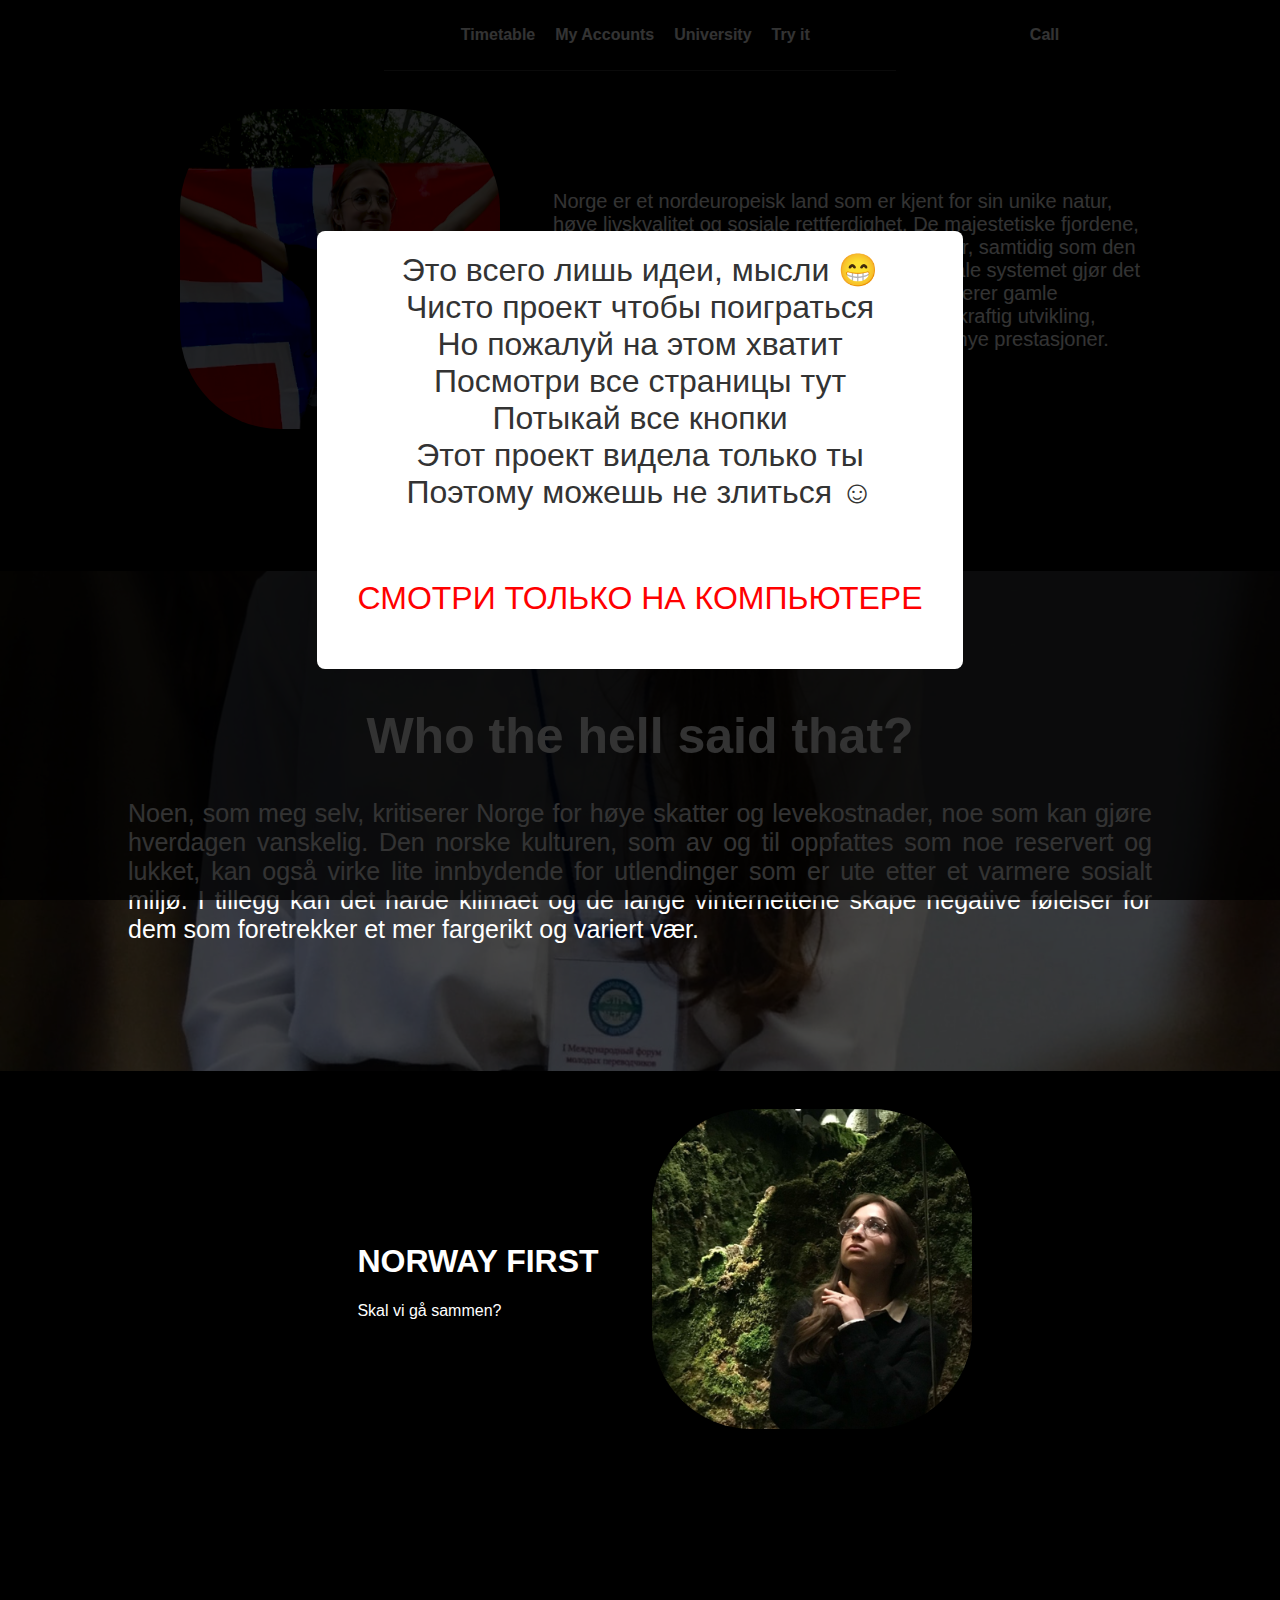
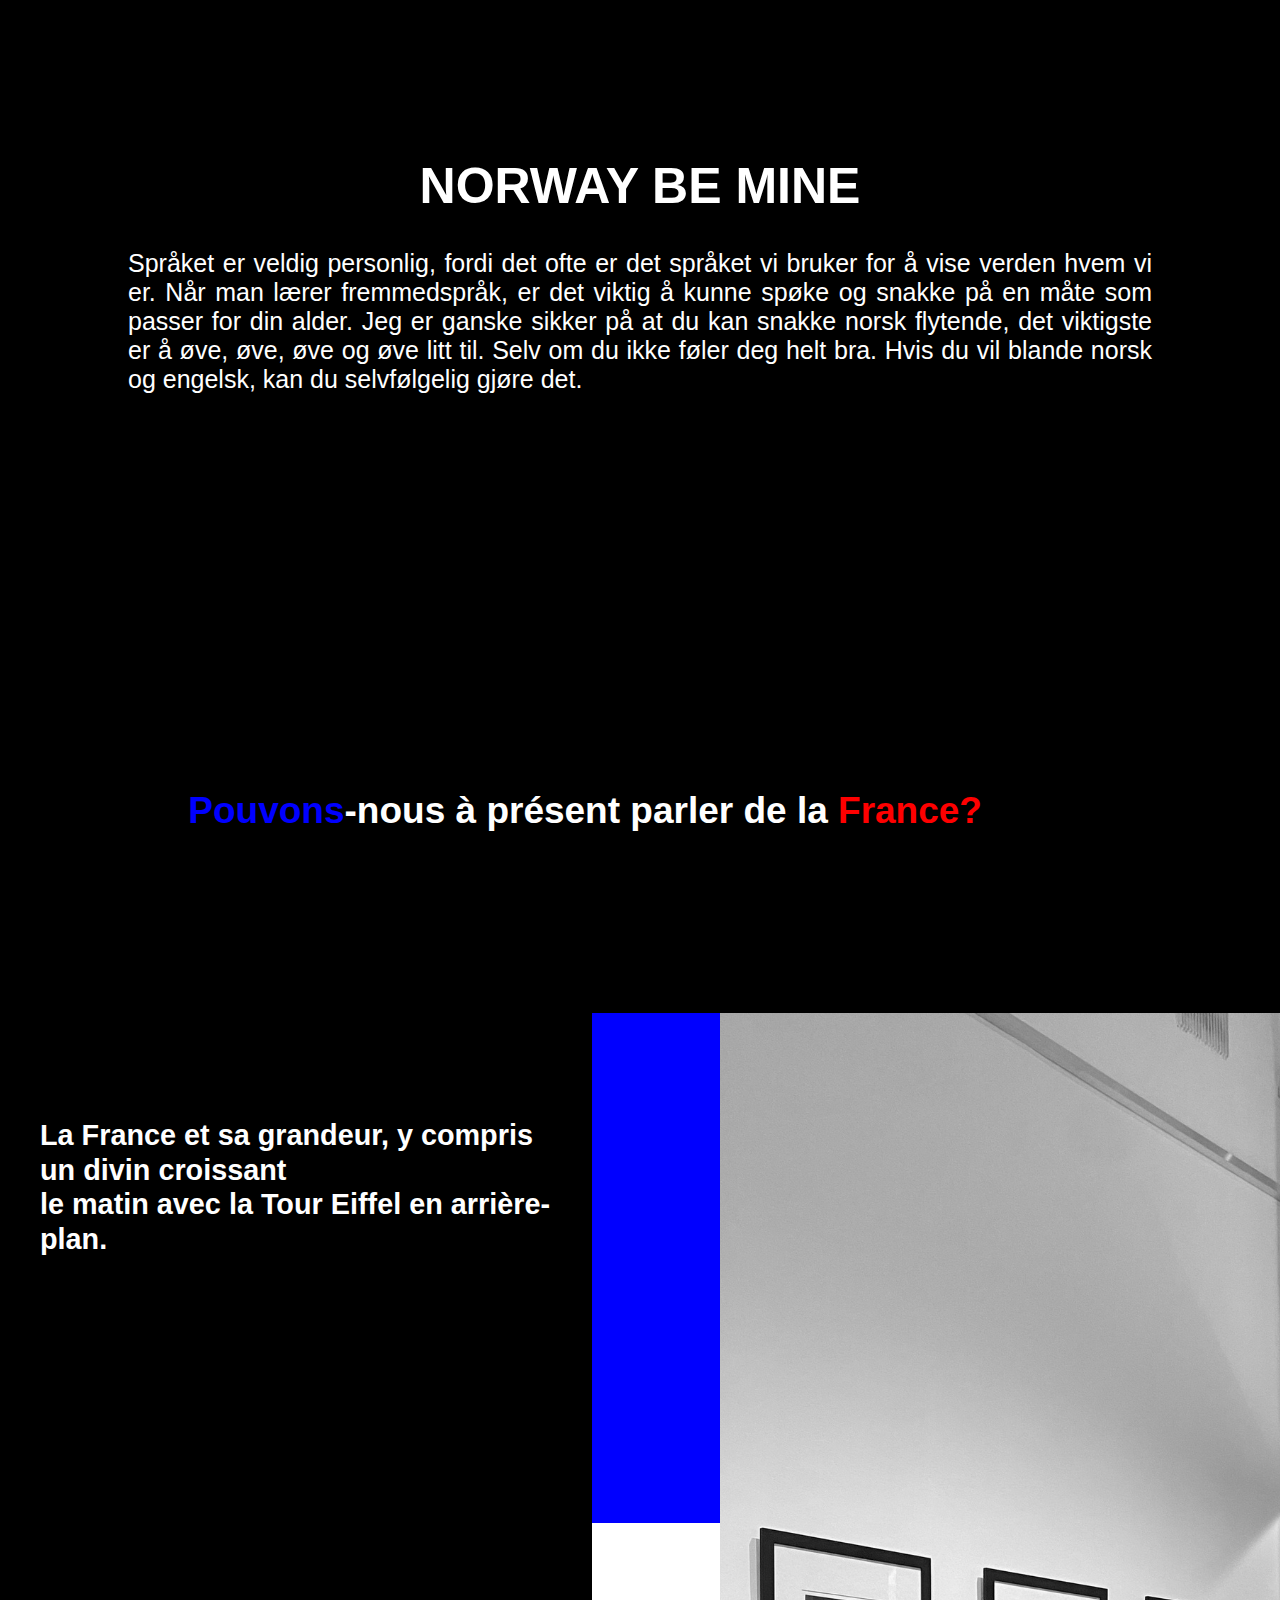
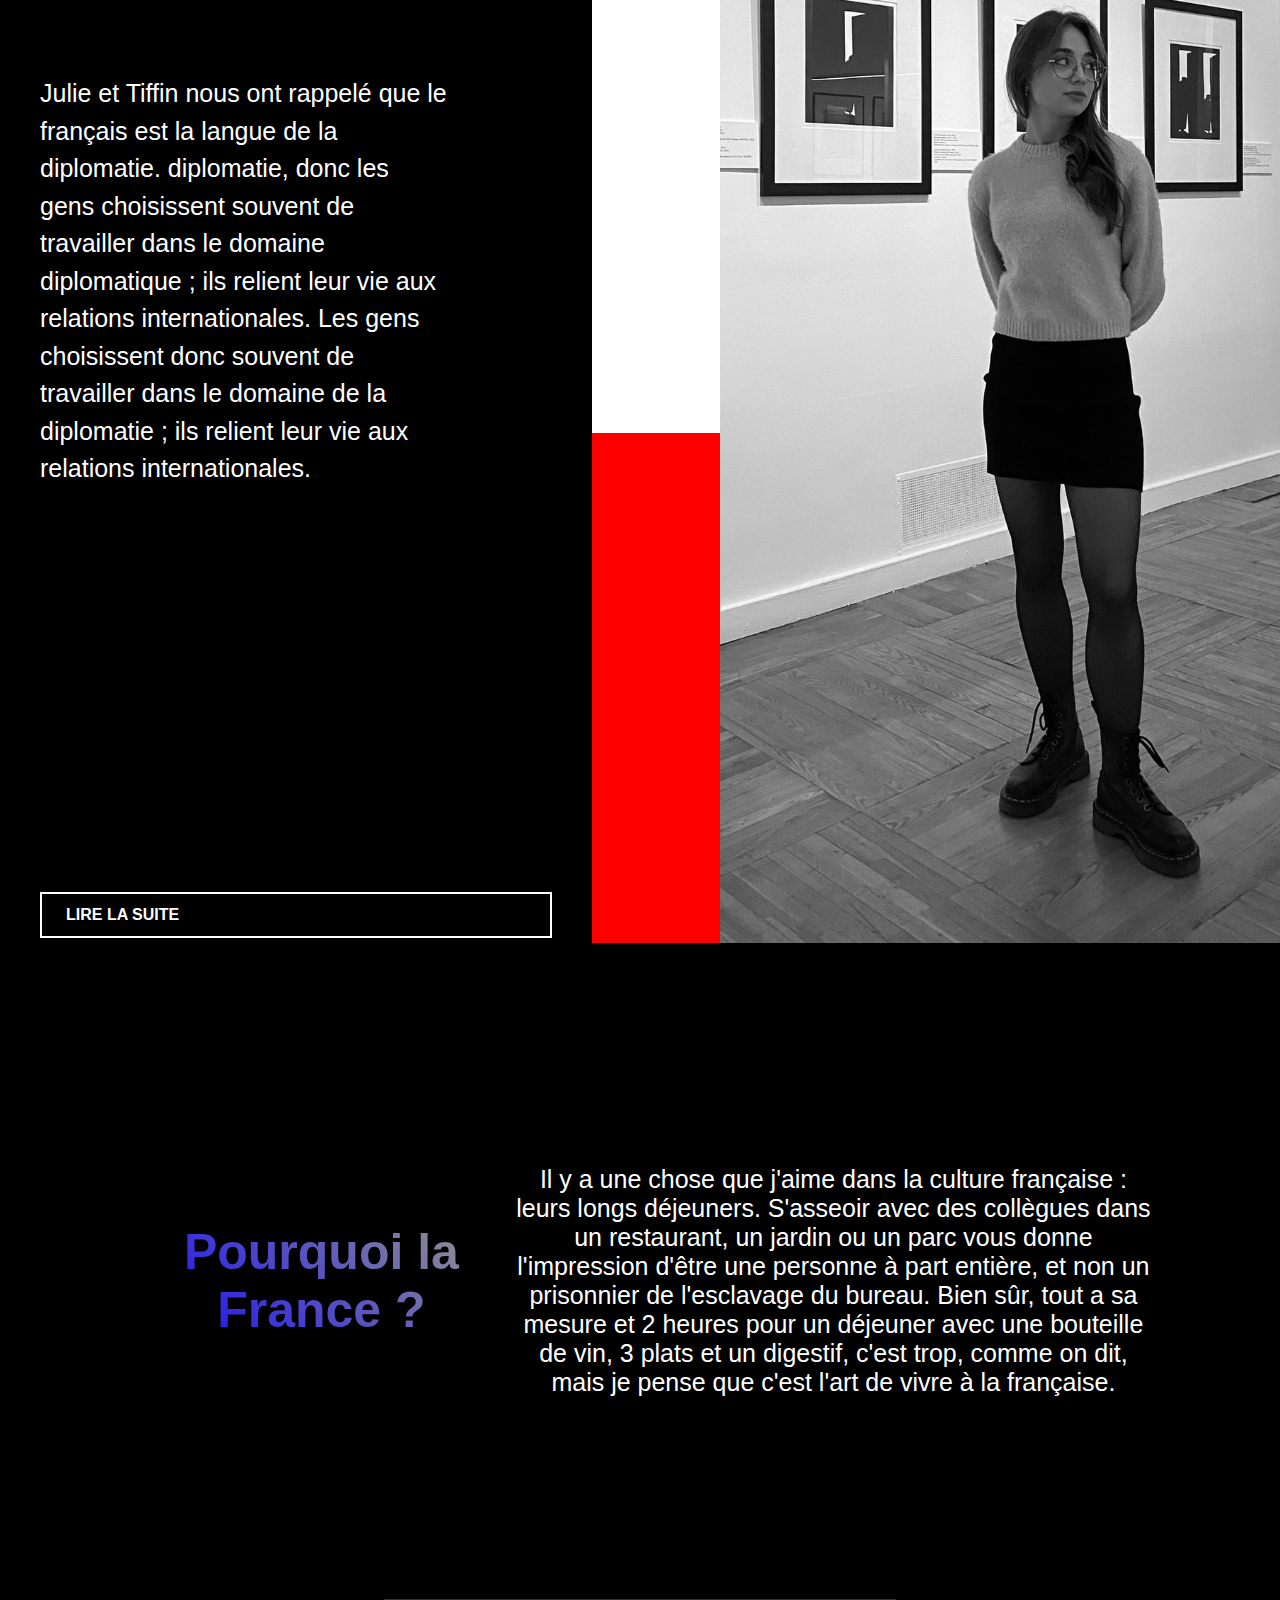
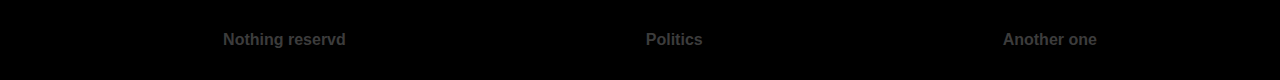
<file: index.html>
<!DOCTYPE html>
<html lang="ru">
  <head>
    <meta charset="UTF-8" />
    <meta http-equiv="X-UA-Compatible" content="IE=edge" />
    <meta name="viewport" content="width=device-width, initial-scale=1.0" />
    <link rel="stylesheet" href="./css/index.css" />
    <title>My name is Pouline</title>
  </head>
  <body>
    <div class="container">
      <div class="title">
        <div class="title3">
          <nav class="menu">
            <ul>
              <li>
                <a href="https://www.uio.no/tjenester/index.html">Timetable</a>
              </li>
              <li><a href="https://vk.com/p_sharman">My Accounts</a></li>
              <li>
                <a
                  href="https://www.uio.no/studier/bli-student/?gad_source=1&gclid=CjwKCAiAiaC-BhBEEiwAjY99qO5Cc7KGTC62QKwOmq5_dSYe5n4FfbvNLJubORKdoem-kM3f44CGKhoCn4MQAvD_BwE"
                  >University</a
                >
              </li>
              <li><a href="/2page/index.html">Try it</a></li>
            </ul>
          </nav>
        </div>

        <div id="modal" class="modal">
          <button id="enterButton" class="modal-button">
            Это всего лишь идеи, мысли &#128513; <br />
            Чисто проект чтобы поиграться<br />
            Но пожалуй на этом хватит<br />
            Посмотри все страницы тут<br />Потыкай все кнопки<br />Этот проект
            видела только ты<br />
            Поэтому можешь не злиться &#9786; <br />

            <br />

            <p>
              <span style="color: red">СМОТРИ ТОЛЬКО НА КОМПЬЮТЕРЕ</span>
            </p>
          </button>
        </div>

        <div class="link1">
          <a href="tel:+79041934640" class="button">Call </a>
        </div>
      </div>
      <hr />
      <div class="page-content">
        <table>
          <tr>
            <td><img src="/poly/image.png" class="ply" alt="Трамп" /></td>
            <td>
              <div class="Ipad">
                Norge er et nordeuropeisk land som er kjent for sin unike natur,
                høye livskvalitet og sosiale rettferdighet. De majestetiske
                fjordene, fjellene og den rene luften tiltrekker seg turister,
                samtidig som den stabile økonomien og det gjennomtenkte sosiale
                systemet gjør det til et attraktivt sted å bo. En kultur som
                kombinerer gamle vikingtradisjoner og moderne verdier for
                bærekraftig utvikling, skaper en spesiell atmosfære og
                inspirerer til nye prestasjoner.
              </div>
            </td>
          </tr>
        </table>
      </div>
      <div class="parallax">
        <div class="mask"></div>
        <div class="parallax-content">
          <div class="parallax-text">
            <h1>Who the hell said that?</h1>
            <p>
              Noen, som meg selv, kritiserer Norge for høye skatter og
              levekostnader, noe som kan gjøre hverdagen vanskelig. Den norske
              kulturen, som av og til oppfattes som noe reservert og lukket, kan
              også virke lite innbydende for utlendinger som er ute etter et
              varmere sosialt miljø. I tillegg kan det harde klimaet og de lange
              vinternettene skape negative følelser for dem som foretrekker et
              mer fargerikt og variert vær.
            </p>
          </div>
        </div>
      </div>
      <div class="page-content">
        <table>
          <tr>
            <td>
              <h1>NORWAY FIRST</h1>
              Skal vi gå sammen?
            </td>
            <td>
              <img src="/poly/sh.png" class="ply" alt="Трамп на выборах" />
            </td>
          </tr>
        </table>
      </div>
      <div class="parallax2">
        <div class="mask"></div>
        <div class="parallax-content">
          <div class="parallax-text">
            <h1>NORWAY BE MINE</h1>
            <p>
              Språket er veldig personlig, fordi det ofte er det språket vi
              bruker for å vise verden hvem vi er. Når man lærer fremmedspråk,
              er det viktig å kunne spøke og snakke på en måte som passer for
              din alder. Jeg er ganske sikker på at du kan snakke norsk
              flytende, det viktigste er å øve, øve, øve og øve litt til. Selv
              om du ikke føler deg helt bra. Hvis du vil blande norsk og
              engelsk, kan du selvfølgelig gjøre det.
            </p>
          </div>
        </div>
      </div>

      <div class="page-content2">
        <table>
          <tr>
            <!-- <td><img src="" alt="" /></td> -->
            <td>
              <h3>
                <p class="gain-center">
                  <font color="blue">Pouvons</font>-nous à présent parler de
                  la&nbsp;
                  <font color=" red">France?</font>
                </p>
              </h3>
            </td>
          </tr>
        </table>
        <section class="hero-section">
          <!-- Левая часть с номером и текстом -->
          <div class="hero-left">
            <h2 class="hero-title">
              La France et sa grandeur, y compris un divin croissant <br />
              le matin avec la Tour Eiffel en arrière-plan.
            </h2>
            <p class="hero-description">
              Julie et Tiffin nous ont rappelé que le français est la langue de
              la diplomatie. diplomatie, donc les gens choisissent souvent de
              travailler dans le domaine diplomatique ; ils relient leur vie aux
              relations internationales. Les gens choisissent donc souvent de
              travailler dans le domaine de la diplomatie ; ils relient leur vie
              aux relations internationales.
            </p>
            <a href="https://www.diplomatie.gouv.fr/en/" class="hero-button"
              >LIRE LA SUITE</a
            >
          </div>

          <!-- Синяя полоса по центру -->
          <div class="hero-middle"></div>

          <!-- Правая часть с изображением -->
          <div class="hero-right">
            <!-- Замените путь на реальный -->
            <img src="/poly/она.jpg" alt="Model" class="hero-image" />
          </div>
        </section>

        <div class="parallax2_1">
          <div class="mask1"></div>
          <div class="parallax-content1">
            <div class="parallax-text1">
              <h1 class="gradient-hover">Pourquoi la France ?</h1>
              <p>
                Il y a une chose que j'aime dans la culture française : leurs
                longs déjeuners. S'asseoir avec des collègues dans un
                restaurant, un jardin ou un parc vous donne l'impression d'être
                une personne à part entière, et non un prisonnier de l'esclavage
                du bureau. Bien sûr, tout a sa mesure et 2 heures pour un
                déjeuner avec une bouteille de vin, 3 plats et un digestif,
                c'est trop, comme on dit, mais je pense que c'est l'art de vivre
                à la française.
              </p>
            </div>
          </div>
        </div>
        <footer>
          <br />
          <hr />
          <div class="titl">
            <nav class="meme">
              <ul>
                <li><a>Nothing reservd</a></li>
                <li><a>Politics</a></li>
                <li class="mom"><a href="/2page/index.html">Another one</a></li>
              </ul>
            </nav>
          </div>
        </footer>
      </div>
    </div>
    <script src="index.js"></script>
  </body>
</html>
</file>
<file: css/index.css>
body {
  font-family: "Lucida Sans", "Lucida Sans Regular", "Lucida Grande",
    "Lucida Sans Unicode", Geneva, Verdana, sans-serif;
  color: white;
  margin: 0px;
  padding: 0px;
  box-sizing: border-box;
  background-color: black;
  height: 100%;
}

/* Модальное окно занимает всю страницу */
.modal {
  position: fixed;
  top: 0;
  left: 0;
  width: 100%;
  height: 100%;
  background: rgba(0, 0, 0, 0.8); /* затемнённый фон */
  display: flex;
  justify-content: center;
  align-items: center;
  z-index: 1000;
}

/* Большая кнопка в модальном окне */
.modal-button {
  font-size: 2em;
  padding: 20px 40px;
  background-color: #ffffff;
  color: #333;
  border: none;
  border-radius: 8px;
  cursor: pointer;
  transition: background-color 0.3s ease;
}

.modal-button:hover {
  background-color: #ddd;
}

/* Основной контент сайта, скрытый по умолчанию */
.main-content {
  display: none;
  padding: 20px;
  text-align: center;
}

.button {
  text-decoration: none;
  color: rgb(255, 255, 255);
  font-weight: bold;
  transition: color 0.5s ease, background-color 0.5s ease;
}
.button:hover {
  color: rgb(0, 0, 0);
  background-color: rgba(0, 0, 0, 0.2);
}

.title {
  padding: 10px;
  display: flex;
  justify-content: center; /* по горизонтали */
  align-items: center; /* по вертикали */
  /* border: 1px solid rgb(255, 0, 0); */
  height: 50px;
  background: url();
}
.title3 {
  padding-left: 200px;
}
.title2 img {
  width: 300px;
  height: auto;
}
.link1 {
  padding-left: 200px;
}
hr {
  width: 40%;
  border: none;
  border-top: 1px solid #323232;
  margin: 0 auto;
}

.menu ul {
  list-style-type: none;
  display: flex;
}

.menu li {
  margin-right: 20px;
}
.ply {
  border-radius: 100px;
  width: 320px;
}
.menu a {
  text-decoration: none;
  color: rgb(255, 255, 255);
  font-weight: bold;
  transition: color 0.5s ease, background-color 0.5s ease;
}

.menu a:hover {
  color: rgb(0, 0, 0);
  background-color: rgba(0, 0, 0, 0.2);
}

.parallax {
  background: url(/poly/она.png);
  overflow: hidden;
  background-attachment: fixed;
  background-size: cover;
  background-repeat: no-repeat;
  height: 500px;
  display: flex;
  justify-content: center;
  align-items: center;
  position: relative;
  text-align: justify;
}
.parallax2 {
  background: url(/poly/по33.png);
  background-attachment: fixed;
  background-size: 99% 190%;
  background-repeat: no-repeat;
  background-position: center;
  height: 600px;
  display: flex;
  justify-content: center;
  align-items: center;
  position: relative;
  text-align: justify;
}

.parallax .mask {
  position: absolute;
  top: 0;
  left: 0;
  height: 100%;
  width: 100%;
  background: rgba(0, 0, 0, 0.7);
  z-index: 2;
}
.parallax2 .mask {
  position: absolute;
  top: 0;
  left: 0;
  height: 100%;
  width: 100%;
  background: rgba(0, 0, 0, 0.7);
  z-index: 2;
}

.parallax-content {
  margin: auto;
  height: 80%;
  width: 80%;
  display: flex;
  justify-content: center;
  align-items: center;
  z-index: 3;
}

td {
  padding-left: 50px;
}
h1 {
  text-align: center;
  z-index: 3;
}

.page-content {
  height: 500px;
}

.page-content table {
  margin: auto;
  height: 80%;
  width: 80%;
  display: flex;
  justify-content: center;
  align-items: center;
}

.page-content p {
  height: 80%;
  width: 80%;
  display: flex;
  justify-content: center;
  align-items: center;
}

.meme {
  display: flex;
  justify-content: center; /* по горизонтали */
  align-items: center; /* по вертикали */
  /* border: 1px solid rgb(255, 0, 0); */
  height: 80px;
}

.meme ul {
  list-style-type: none;

  display: flex;
}

.meme li {
  margin-right: 150px;
  margin-left: 150px;
}

.meme a {
  text-decoration: none;
  color: rgb(60, 60, 60);
  font-weight: bold;
}

.mom a {
  text-decoration: none;
  color: rgb(60, 60, 60);
  font-weight: bold;
}

.meme a:hover {
  color: hsl(0, 0%, 100%);
}
.mom a:hover {
  color: hsl(193, 54%, 5%);
}

.page-content2 {
  height: 600px;
}

.page-content2 table {
  margin: auto;
  height: 80%;
  width: 80%;
  display: flex;
  justify-content: center;
  align-items: center;
}

.page-content2 p {
  height: 80%;
  width: 80%;
  display: flex;
  justify-content: center;
  align-items: center;
}

.gain-center {
  transition: 1s;
  text-align: center;
  white-space: nowrap;
}

.gain-center:hover {
  transform: scale(1.2); /* Увеличиваем масштаб */
}

/* Основной контейнер */
.hero-section {
  display: flex;
  height: 170vh; /* или другая желаемая высота */
  /* Если хотите, можно задать минимальную высоту */
  /* min-height: 600px; */
}

/* Левая часть */
.hero-left {
  flex: 0 0 40%; /* Примерно 40% от ширины экрана */
  background-color: #000;
  color: #fff;
  display: flex;
  flex-direction: column;
  justify-content: center; /* выравниваем по вертикали */
  padding: 40px; /* внутренние отступы */
}

.hero-number {
  font-size: 5rem; /* Большой размер цифры */
  font-weight: bold;
  margin-bottom: 20px;
  top: -20px;
}

.hero-title {
  font-size: 1.8rem;
  font-weight: 600px;
  line-height: 1.2;
  margin-bottom: 20px;
  position: relative;
}

.hero-description {
  font-size: 25px;
  line-height: 1.5;
  margin-bottom: 30px;
}

.hero-button {
  display: inline-block;
  padding: 12px 24px;
  background-color: transparent;
  color: #fff;
  border: 2px solid #fff;
  text-decoration: none;
  font-weight: bold;
  transition: background-color 0.3s, color 0.3s;
}

.hero-button:hover {
  background-color: #000000;
  color: #000;
}
.hero-right {
  position: relative;
  top: -38px; /* Поднимает контейнер на 20px вверх. Измените значение по необходимости */
}

.hero-middle {
  flex: 0 0 10%; /* Примерно 10% от ширины экрана */
  background: linear-gradient(
    to bottom,
    blue 0%,
    blue 33.33%,
    white 33.33%,
    white 66.66%,
    red 66.66%,
    red 100%
  );
  position: relative;
  top: -38px; /* Поднимает контейнер на 20px вверх. Измените значение по необходимости */
}

/* Правая часть с изображением */
.hero-right {
  flex: 0 0 50%; /* Примерно 50% от ширины экрана */
  overflow: hidden; /* на случай, если изображение больше контейнера */
  position: relative; /* если захотите дополнительные элементы внутри */
}

/* Стили для изображения */
.hero-image {
  width: 100%;
  height: 100%;
  object-fit: cover; /* заполнить контейнер, сохраняя пропорции */
  filter: grayscale(100%); /* чёрно-белый эффект, если нужно */
}
.parallax2_1 {
  background: url(/poly/ой.png);
  background-attachment: fixed;
  background-size: 99% 190%;
  background-repeat: no-repeat;
  background-position: center;
  height: 600px;
  display: flex;
  justify-content: center;
  align-items: center;
  position: relative;
  text-align: justify;
}
.parallax2_1 .mask1 {
  position: absolute;
  top: 0;
  left: 0;
  height: 100%;
  width: 100%;
  background: rgba(0, 0, 0, 0.7);
  z-index: 2;
}
.parallax-content1 {
  margin: auto;
  height: 80%;
  width: 80%;
  display: flex;
  justify-content: center;
  align-items: center;
  z-index: 3;
}
.parallax-text1 {
  display: flex;
  justify-content: center; /* по горизонтали */
  align-items: center; /* по вертикали */
  height: 100%; /* или укажите фиксированную высоту */
  text-align: center;
  font-size: 25px;
}

.gain-center {
  font-size: 37px;
}
.parallax-text {
  font-size: 25px;
}
.gradient-hover {
  font-size: 2em;
  text-decoration: none;
  font-weight: bold;
  color: transparent; /* делаем текст прозрачным, чтобы показывался фон */
  background-image: linear-gradient(48deg, #0d00ff, #919191, #ff0000);
  background-size: 200%;
  background-clip: text;
  -webkit-background-clip: text;
  transition: background-position 0.5s ease;
}
.Ipad {
  font-size: 20px;
}

.gradient-hover:hover {
  background-position: 100%;
}
@media (max-width: 765px) {
  .Ipad {
    width: 300px;
    /* border: 1px solid red; */
    height: 100x;
    font-size: 20px;
  }
}

p {
  animation-duration: 3s;
  animation-name: slidein;
}

@keyframes slidein {
  from {
    margin-left: 100%;
    width: 300%;
  }

  to {
    margin-left: 0%;
    width: 100%;
  }
}
</file>
